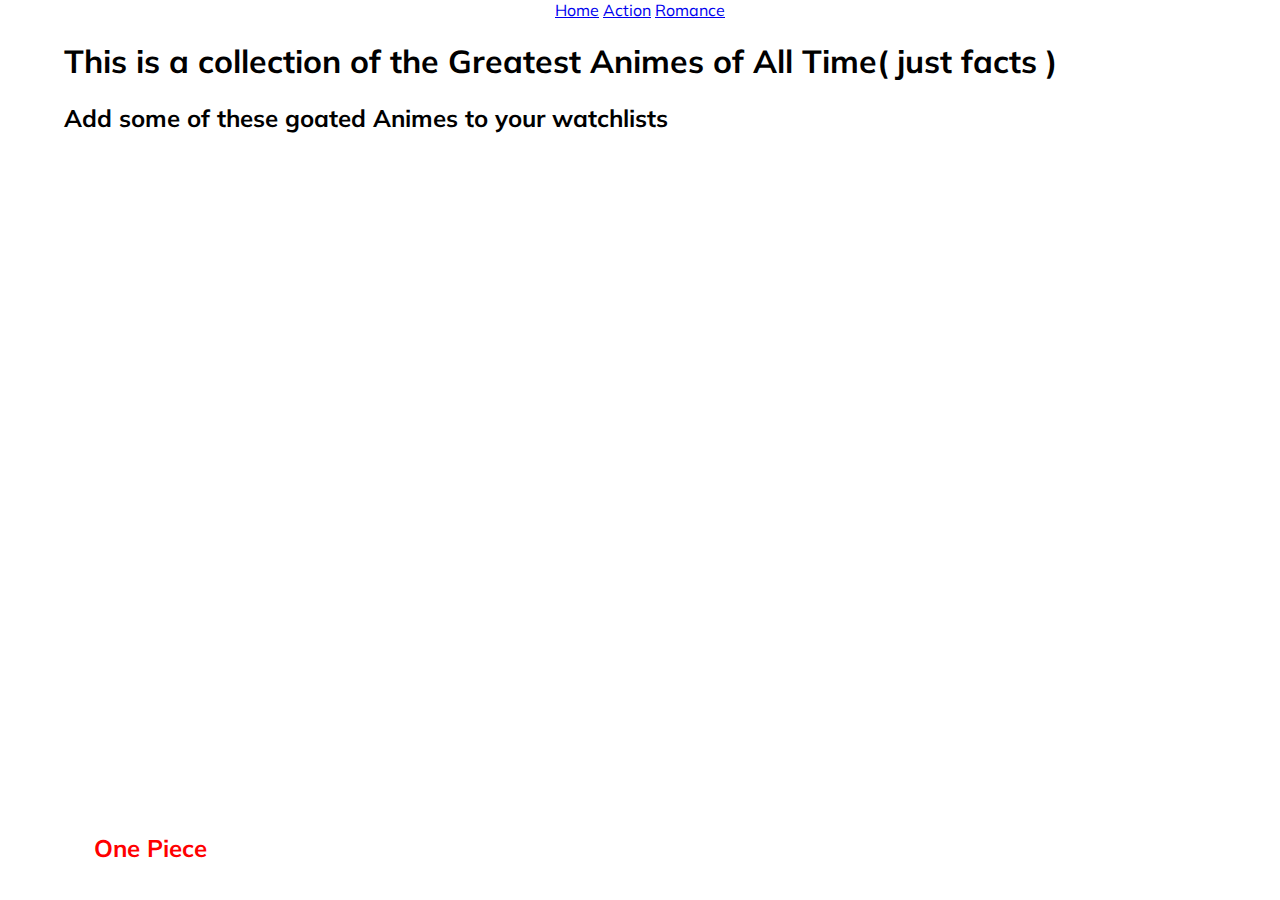
<file: index.html>
<!DOCTYPE html>
<html lang="en">
<head>
   <meta charset="UTF-8">
   <meta http-equiv="X-UA-Compatible" content="IE=edge">
   <meta name="viewport" content="width=device-width, initial-scale=1.0">
   <link rel="stylesheet" href="style.css" />
   <link rel="navbar" href="navbar.css" />
   <title>Greatest Anime of All TIme </title>

   
   
</head>
<body>
<div class="mydiv">
   <div class="scollmenu" >
      <a href="#home">Home</a>
      <a href="#news">Action</a>
      <a href="#contact">Romance</a>

    </div>
    
   </div>


    <div class="main">
      
      <h1 style="vertical-align: middle;"> This is a collection of the Greatest Animes of All Time( just facts )</h1>
      <h2> Add some of these goated Animes to your watchlists</h2>
   <div class="container">
      <div class="panel active" style="background-image: url('https://cdn.vox-cdn.com/thumbor/-QP8NzuepshFimG4d5ACdUxyX4s=/0x0:1024x768/1200x800/filters:focal(431x303:593x465)/cdn.vox-cdn.com/uploads/chorus_image/image/66217104/5986912410_682fed19e2_b.0.jpg');">
     <a href="https://9anime.to/watch/one-piece.ov8/ep-1"> <h3 style="color:red;">One Piece</h3> </a>    </div>
   
      <div class="panel" style="background-image: url('https://www.funimation.com/blog/wp-content/uploads/2019/10/1.jpg');">
      <h3>Naruto</h3></div>
   
      <div class="panel" style="background-image: url('https://store-images.s-microsoft.com/image/apps.39852.14455250034361967.824623c3-91b6-402f-9a68-c66bfac9bc20.7bfae929-5b2a-4efe-9639-5ffd1e2de297?mode=scale&q=90&h=720&w=1280&background=%23FFFFFF');">
      <h3 style="color: white;">Dragon Ball </h3></div>
   
      <div class="panel" style="background-image: url('https://d.newsweek.com/en/full/1574816/bleach-20th-anniversary-anime-return.jpg?w=1600&h=1200&l=77&t=26&q=88&f=5e76857f6f51fd57cacfd7a06e17373f');">
        <a href="https://9anime.to/search?keyword=naruto&verified=7Q7xjEUP10tZJ8lziSvzOv6S"> <h3>Bleach </h3></a></div>
      
      <div class="panel" style="background-image: url('https://www.animelab.com/blog/wp-content/uploads/2020/07/HunterxHunter-header.jpg');">
            <h3>HunterxHunter </h3></div>
   
   
      <div class="panel " style="background-image: url('https://sm.ign.com/ign_ap/screenshot/default/fma-characters_adag.jpg');">
               <a href="https://9anime.to/watch/one-piece.ov8/ep-1"> <h3 style="color:white;">Full Metal Alchemist</h3> <a>    </div>
   
   
       <div class="panel " style="background-image: url('https://twinfinite.net/wp-content/uploads/2020/11/Code-Geass.jpg');">
                  <a href="https://9anime.to/watch/one-piece.ov8/ep-1"> <h3 style="color:white;">Code Geass</h3> </a>    </div>
   
   
       <div class="panel " style="background-image: url('https://d.newsweek.com/en/full/1034569/attack-on-titan-season-3-art-poster-how-to-watch-online-hulu-crunchyroll-funimation-01.jpg?w=1600&h=900&q=88&f=99dce8214a86314128b26cd47296ede6');">
                     <a href="https://9anime.to/watch/one-piece.ov8/ep-1"> <h3 style="color:white;">Attack On Titans</h3> </a>    </div>
   
   
      <div class="panel " style="background-image: url('https://assets1.ignimgs.com/2020/11/06/death-note-blogroll-1604643371082_160w.jpg?width=1280');">
                        <a href="https://9anime.to/watch/one-piece.ov8/ep-1"> <h3 style="color:white;">Death Note</h3> </a>    </div>
      
   
   
   
   </div>
   
    </div>


   


<script src="script.js"></script>
</body>
</html>
</file>
<file: style.css>
@import url('https://fonts.googleapis.com/css?&family=Muli&display=swap');
*{
   box-sizing: border-box;
}

.div-1 {
   background-color: blue;
   height: 50px;
   width: 50px;
 }

body{
   font-family: 'Muli', 'sans-serif';
   display: flex;
   flex-direction: column;
   align-items: center;
   height: 100vh;
   overflow: hidden;
   margin: 0;
}




.container {
   display: flex;
   width: 90vw;

}
.panel{
   background-size: auto 100%;
   background-position: center;
   background-repeat: no-repeat;
   height: 80vh;
   border-radius: 50px;
   color: #fff;
   cursor: pointer;
   flex: 0.5;
   margin: 10px;
   position: relative;
   transition: flex 0.7s ease-in;

}
.panel h3 {
   font-size: 24px;
   position:  absolute;
   bottom: 20px;
   left: 20px;
   margin: 0;
   opacity: 0;
}
.panel.active{
   flex: 5;
}
.panel.active h3 {
   opacity: 1;
}
@media(max-width: 480px) {
   .container {
      width: 1--vw;
   }

   .panel:nth-of-type(4),
   .panel:nth-of-type(5) {
      display: none;
   }
}
</file>
